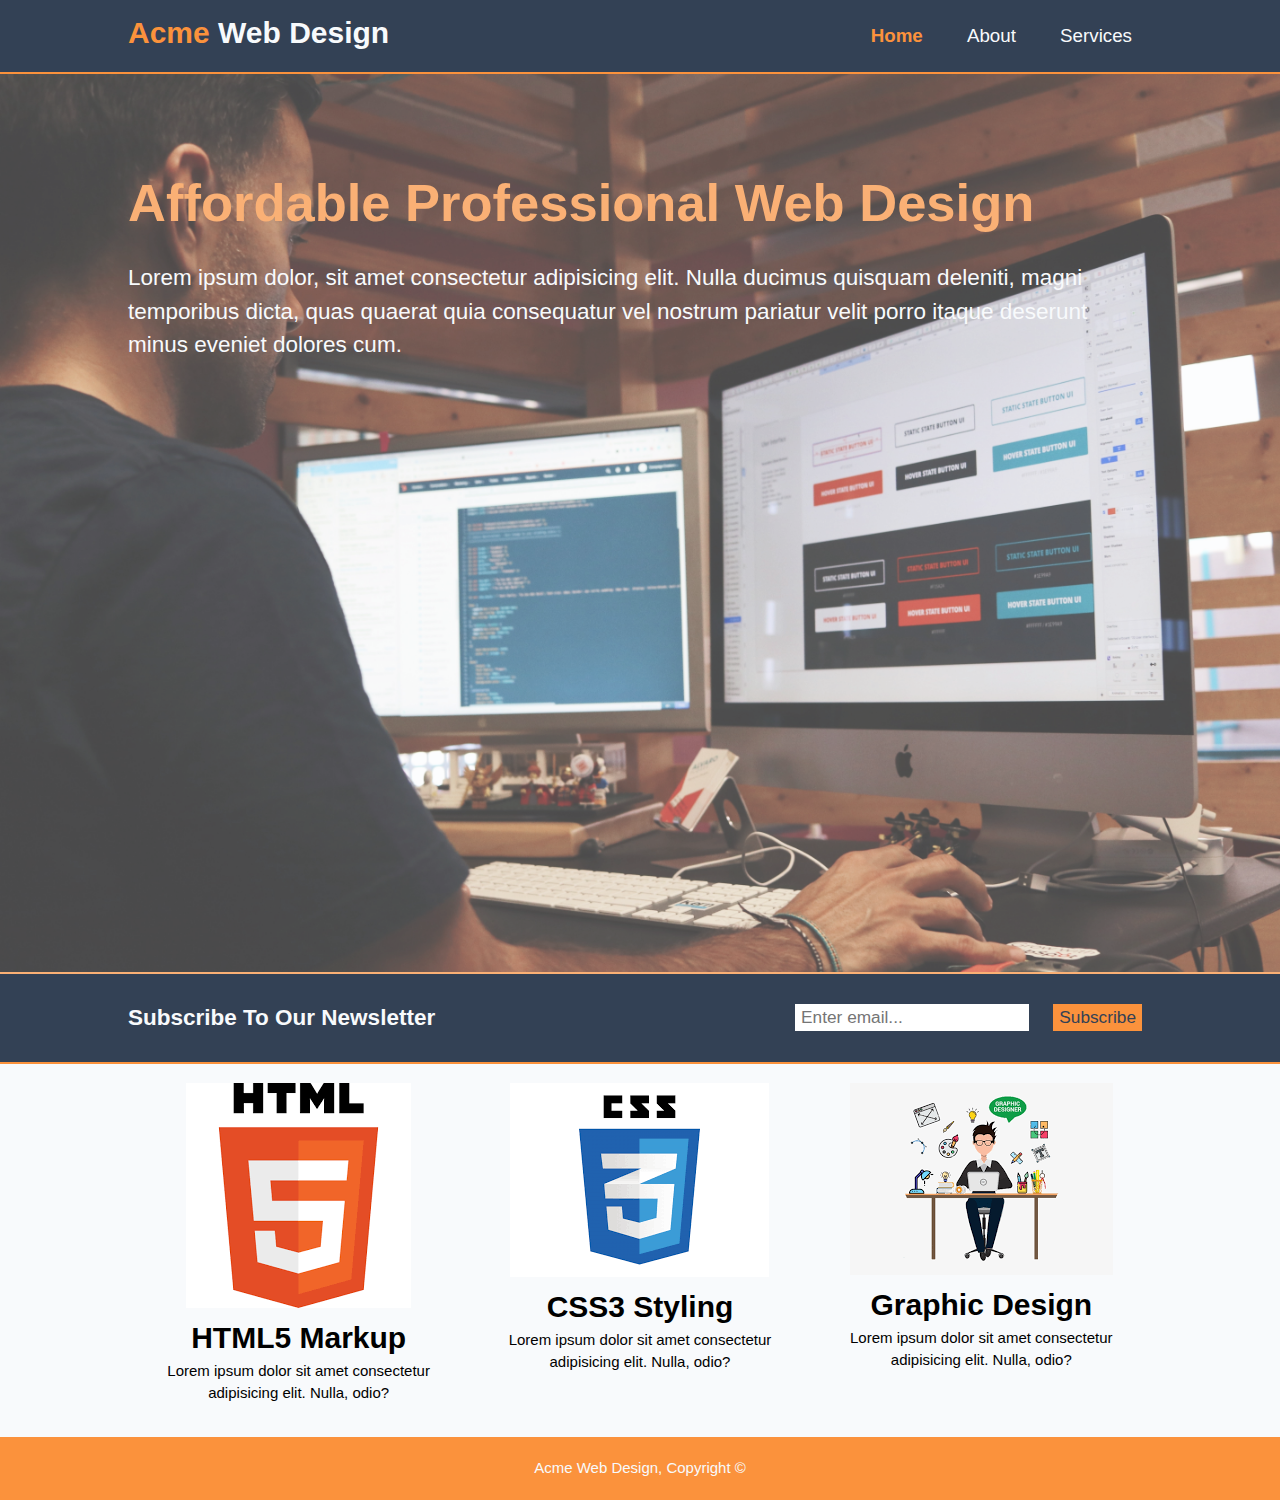
<file: index.html>
<!DOCTYPE html>
<html lang="en">
  <head>
    <meta charset="UTF-8" />
    <meta http-equiv="X-UA-Compatible" content="IE=edge" />
    <meta name="viewport" content="width=device-width, initial-scale=1.0" />
    <title>Acme Web Design | Home</title>
    <link rel="stylesheet" href="./assests/css/utile.css" />
    <link rel="stylesheet" href="./assests/css/style.css" />
  </head>
  <body>
    <header class="header">
      <div class="container row-container">
        <h1><span class="highlight">Acme</span> Web Design</h1>
        <nav>
          <ul class="nav-bar">
            <li class="nav-pills">
              <a class="nav-link current" href="index.html">Home</a>
            </li>
            <li class="nav-pills">
              <a class="nav-link" href="/about.html">About</a>
            </li>
            <li class="nav-pills">
              <a class="nav-link" href="/service.html">Services</a>
            </li>
          </ul>
        </nav>
      </div>
    </header>
    <section id="showcase">
      <div class="showcase--container row-container">
        <h1 class="title">Affordable Professional Web Design</h1>
        <p class="description">
          Lorem ipsum dolor, sit amet consectetur adipisicing elit. Nulla
          ducimus quisquam deleniti, magni temporibus dicta, quas quaerat quia
          consequatur vel nostrum pariatur velit porro itaque deserunt minus
          eveniet dolores cum.
        </p>
      </div>
    </section>
    <section id="newsletter">
      <div class="container row-container">
        <h1>Subscribe To Our Newsletter</h1>
        <form action="">
          <input
            type="email"
            placeholder="Enter email..."
            required
            class="input"
          />
          <button type="submit" class="btn-submit">Subscribe</button>
        </form>
      </div>
    </section>
    <section id="boxes">
      <div class="container row-container">
        <div class="box">
          <img src="./assests/images/html_logo.png" alt="html_logo" />
          <h1>HTML5 Markup</h1>
          <p>
            Lorem ipsum dolor sit amet consectetur adipisicing elit. Nulla,
            odio?
          </p>
        </div>
        <div class="box">
          <img src="./assests/images/css_logo1.png" alt="css_logo" />
          <h1>CSS3 Styling</h1>
          <p>
            Lorem ipsum dolor sit amet consectetur adipisicing elit. Nulla,
            odio?
          </p>
        </div>
        <div class="box">
          <img
            src="./assests//images/graphic_design1.png"
            alt="graphic_designer_logo"
          />
          <h1>Graphic Design</h1>
          <p>
            Lorem ipsum dolor sit amet consectetur adipisicing elit. Nulla,
            odio?
          </p>
        </div>
      </div>
    </section>
    <footer class="footer">
      <p>Acme Web Design, Copyright &copy;</p>
    </footer>
  </body>
</html>
</file>
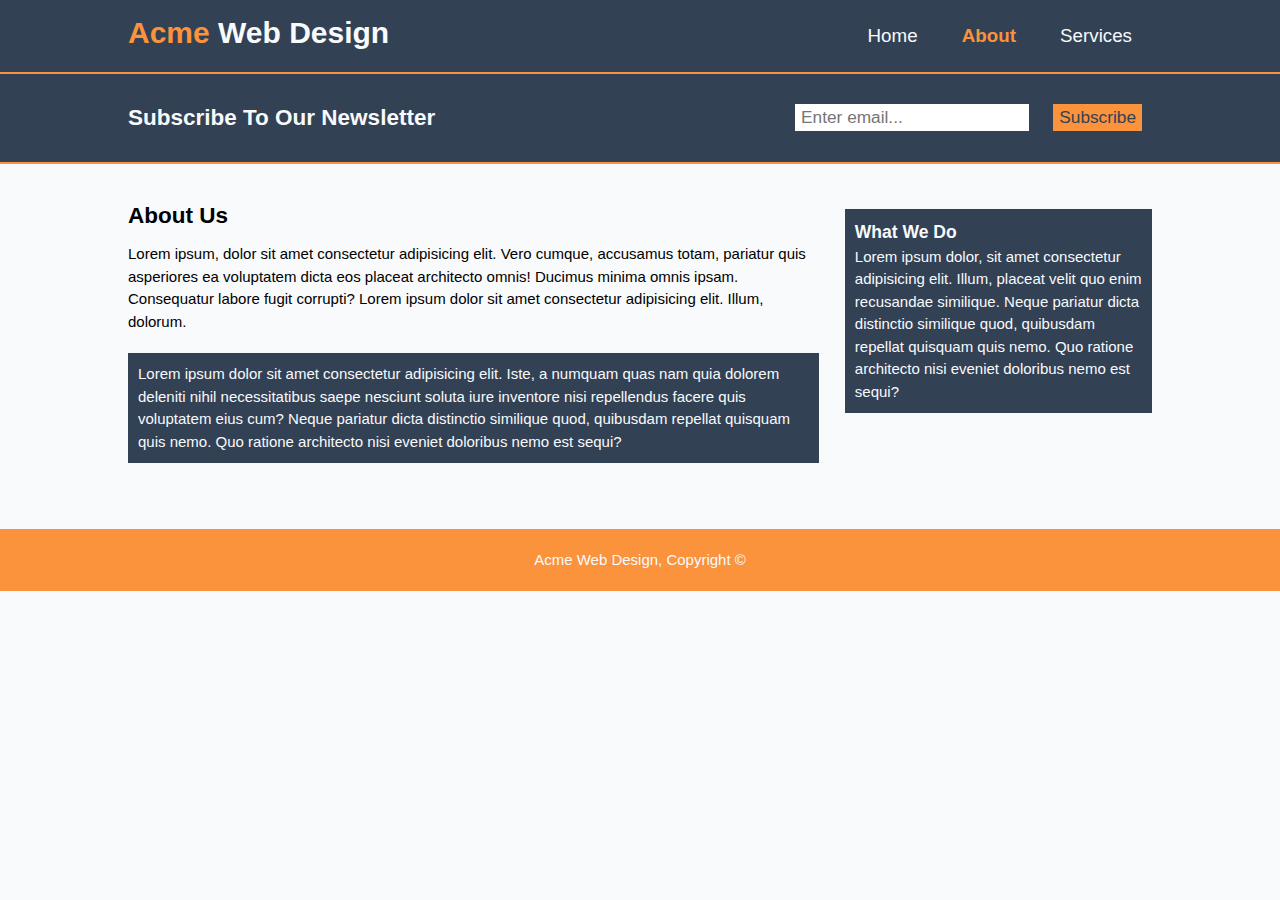
<file: about.html>
<!DOCTYPE html>
<html lang="en">
  <head>
    <meta charset="UTF-8" />
    <meta http-equiv="X-UA-Compatible" content="IE=edge" />
    <meta name="viewport" content="width=device-width, initial-scale=1.0" />
    <title>Acme Web Design | About</title>
    <link rel="stylesheet" href="./assests/css/utile.css" />
    <link rel="stylesheet" href="./assests/css/style.css" />
    <link rel="stylesheet" href="./assests/css/about.css" />
  </head>
  <body>
    <header class="header">
      <div class="container row-container">
        <h1><span class="highlight">Acme</span> Web Design</h1>
        <nav>
          <ul class="nav-bar">
            <li class="nav-pills">
              <a class="nav-link" href="index.html">Home</a>
            </li>
            <li class="nav-pills">
              <a class="nav-link current" href="/about.html">About</a>
            </li>
            <li class="nav-pills">
              <a class="nav-link" href="/service.html">Services</a>
            </li>
          </ul>
        </nav>
      </div>
    </header>
    <section id="newsletter">
      <div class="container row-container">
        <h1>Subscribe To Our Newsletter</h1>
        <form action="">
          <input
            type="email"
            placeholder="Enter email..."
            required
            class="input"
          />
          <button type="submit" class="btn-submit">Subscribe</button>
        </form>
      </div>
    </section>
    <section>
      <div class="container row-container">
        <article id="main-col">
          <h1 class="title">About Us</h1>
          <p>
            Lorem ipsum, dolor sit amet consectetur adipisicing elit. Vero
            cumque, accusamus totam, pariatur quis asperiores ea voluptatem
            dicta eos placeat architecto omnis! Ducimus minima omnis ipsam.
            Consequatur labore fugit corrupti? Lorem ipsum dolor sit amet
            consectetur adipisicing elit. Illum, dolorum.
          </p>
          <p class="dark">
            Lorem ipsum dolor sit amet consectetur adipisicing elit. Iste, a
            numquam quas nam quia dolorem deleniti nihil necessitatibus saepe
            nesciunt soluta iure inventore nisi repellendus facere quis
            voluptatem eius cum? Neque pariatur dicta distinctio similique quod,
            quibusdam repellat quisquam quis nemo. Quo ratione architecto nisi
            eveniet doloribus nemo est sequi?
          </p>
        </article>
        <aside id="sidebar">
          <div class="dark">
            <h3>What We Do</h3>
            <p>
              Lorem ipsum dolor, sit amet consectetur adipisicing elit. Illum,
              placeat velit quo enim recusandae similique. Neque pariatur dicta
              distinctio similique quod, quibusdam repellat quisquam quis nemo.
              Quo ratione architecto nisi eveniet doloribus nemo est sequi?
            </p>
          </div>
        </aside>
      </div>
    </section>
    <footer class="footer">
      <p>Acme Web Design, Copyright &copy;</p>
    </footer>
  </body>
</html>
</file>
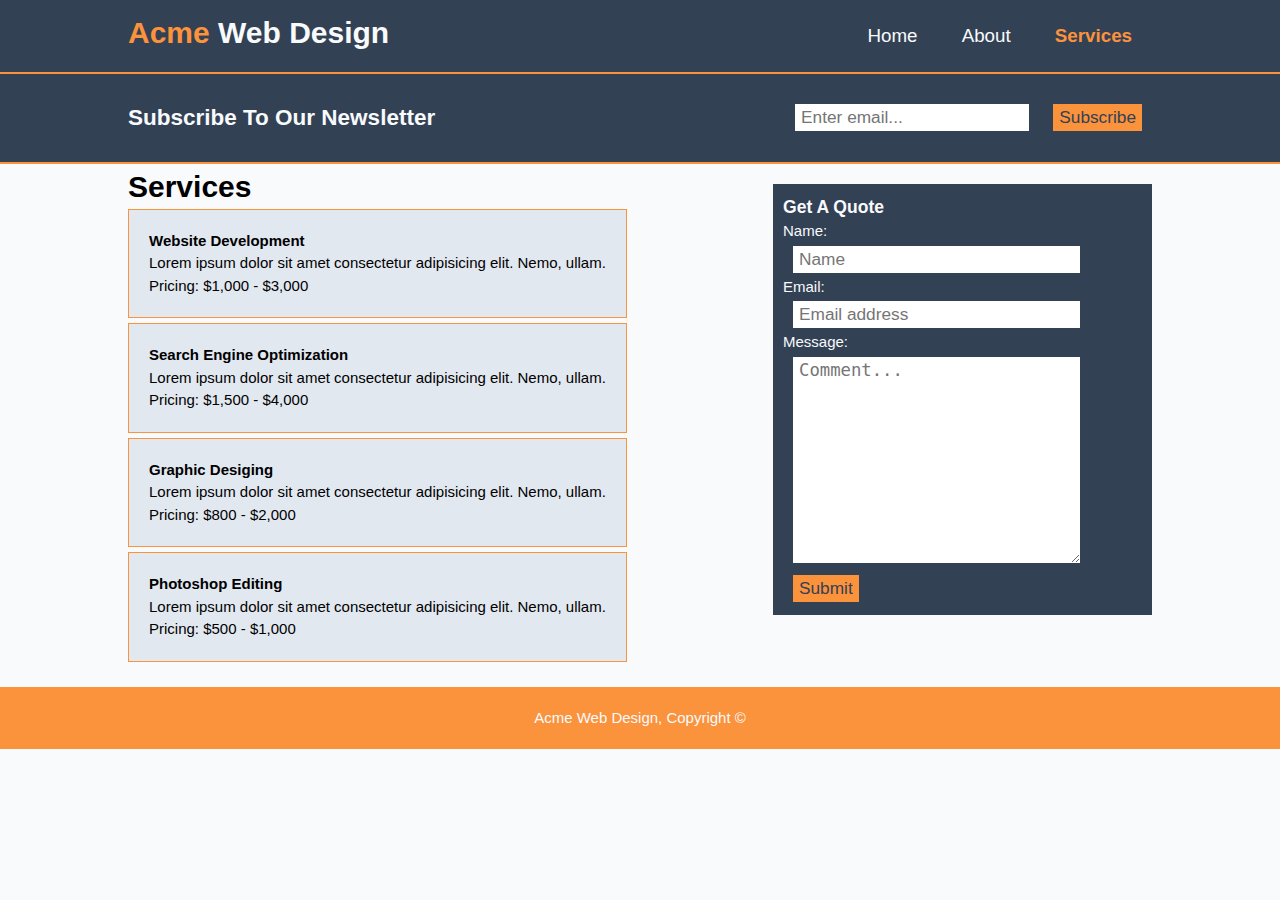
<file: service.html>
<!DOCTYPE html>
<html lang="en">
  <head>
    <meta charset="UTF-8" />
    <meta http-equiv="X-UA-Compatible" content="IE=edge" />
    <meta name="viewport" content="width=device-width, initial-scale=1.0" />
    <title>Acme Web Design | Service</title>
    <link rel="stylesheet" href="./assests/css/utile.css" />
    <link rel="stylesheet" href="./assests/css/style.css" />
    <link rel="stylesheet" href="./assests/css/service.css" />
  </head>
  <body>
    <header class="header">
      <div class="container row-container">
        <h1><span class="highlight">Acme</span> Web Design</h1>
        <nav>
          <ul class="nav-bar">
            <li class="nav-pills">
              <a class="nav-link" href="index.html">Home</a>
            </li>
            <li class="nav-pills">
              <a class="nav-link" href="/about.html">About</a>
            </li>
            <li class="nav-pills">
              <a class="nav-link current" href="/service.html">Services</a>
            </li>
          </ul>
        </nav>
      </div>
    </header>
    <section id="newsletter">
      <div class="container row-container">
        <h1>Subscribe To Our Newsletter</h1>
        <form action="">
          <input
            type="email"
            placeholder="Enter email..."
            required
            class="input"
          />
          <button type="submit" class="btn-submit">Subscribe</button>
        </form>
      </div>
    </section>
    <section id="main">
      <div class="container row-container">
        <article>
          <h1 class="title">Services</h1>
          <ul id="services">
            <li class="services--list">
              <h4>Website Development</h4>
              <p>
                Lorem ipsum dolor sit amet consectetur adipisicing elit. Nemo,
                ullam.
              </p>
              <p>Pricing: $1,000 - $3,000</p>
            </li>
            <li class="services--list">
              <h4>Search Engine Optimization</h4>
              <p>
                Lorem ipsum dolor sit amet consectetur adipisicing elit. Nemo,
                ullam.
              </p>
              <p>Pricing: $1,500 - $4,000</p>
            </li>
            <li class="services--list">
              <h4>Graphic Desiging</h4>
              <p>
                Lorem ipsum dolor sit amet consectetur adipisicing elit. Nemo,
                ullam.
              </p>
              <p>Pricing: $800 - $2,000</p>
            </li>
            <li class="services--list">
              <h4>Photoshop Editing</h4>
              <p>
                Lorem ipsum dolor sit amet consectetur adipisicing elit. Nemo,
                ullam.
              </p>
              <p>Pricing: $500 - $1,000</p>
            </li>
          </ul>
        </article>
        <aside>
          <div class="dark">
            <h3>Get A Quote</h3>
            <form class="quote">
              <div>
                <label for="name">Name:</label><br />
                <input
                  type="text"
                  id="name"
                  placeholder="Name"
                  class="input feedback"
                />
              </div>
              <div>
                <label for="email">Email:</label><br />
                <input
                  type="email"
                  placeholder="Email address"
                  id="email"
                  class="input feedback"
                />
              </div>
              <div>
                <label for="message">Message:</label><br />
                <textarea
                  placeholder="Comment..."
                  id="message"
                  cols="30"
                  rows="10"
                  class="input feedback"
                ></textarea>
              </div>
              <button class="btn-submit" type="submit">Submit</button>
            </form>
          </div>
        </aside>
      </div>
    </section>
    <footer class="footer">
      <p>Acme Web Design, Copyright &copy;</p>
    </footer>
  </body>
</html>
</file>
<file: assests/css/utile.css>
* {
  padding: 0;
  margin: 0;
  box-sizing: border-box;
}
@import url("https://fonts.googleapis.com/css2?family=Montserrat:ital,wght@1,500&display=swap");

:root {
  --bg-color: #f8fafc;
}

html {
  font-size: 15px;
  line-height: 1.5;
}

body {
  font-family: "Montserrat", sans-serif;
  margin: 0;
  padding: 0;
  background-color: var(--bg-color);
}
</file>
<file: assests/css/style.css>
:root {
  --bg-color: #f8fafc;
  --bg-header: #334155;
  --text-color: #f8fafc;
  --border-color: #fb923c;
  --hover-color: #e2e8f0;
}

.container {
  width: 80%;
  margin: auto;
  display: flex;
  justify-content: space-between;
}

.dark {
  background-color: var(--bg-header);
  color: var(--text-color);
  padding: 10px;
  margin: 20px 0;
}

/* header */

.header {
  background-color: var(--bg-header);
  color: var(--text-color);
  padding: 10px 0;
  border-bottom: var(--border-color) solid 2px;
}

.nav-link {
  color: var(--text-color);
  text-decoration: none;
  font-size: 1.25rem;
}

.nav-bar {
  margin: 12px 0;
}

.nav-pills {
  display: inline;
  padding: 0 20px;
}

.highlight,
.current {
  color: var(--border-color);
  font-weight: bold;
}

.nav-pills a:hover {
  color: var(--hover-color);
  font-weight: bold;
}

/* showcase */

#showcase {
  height: 100vh;
  background: url("../images/web_design.jpg") no-repeat;
  background-size: cover;
  opacity: 0.7;
  color: var(--border-color);
  border-bottom: var(--border-color) solid 2px;
}

.showcase--container {
  width: 80%;
  margin: auto;
  display: flex;
  flex-direction: column;
}

#showcase h1 {
  margin-top: 10vh;
  font-size: 3.5rem;
  margin-bottom: 2vh;
}

#showcase p {
  font-size: 1.5rem;
  color: var(--text-color);
}

/* newsletter */

#newsletter {
  background-color: var(--bg-header);
  padding: 3vh 0;
  border-bottom: var(--border-color) solid 2px;
}

#newsletter h1 {
  font-size: 1.5rem;
  color: var(--text-color);
}

.input,
.btn-submit {
  font-size: 1.15rem;
  padding: 3px 6px;
  margin: 3px 10px;
  border: none;
  color: var(--bg-header);
}

.btn-submit {
  background-color: var(--border-color);
  cursor: pointer;
  border: none;
}

/* boxes */

#boxes {
  margin: 0.5vw 0;
  padding: 1vw 0;
}

.box {
  margin: 0 1rem;
  text-align: center;
}

.box img {
  background-size: contain;
}

.footer {
  text-align: center;
  margin-top: 20px;
  padding: 20px;
  background-color: var(--border-color);
  color: var(--text-color);
}

@media (max-width: 900px) {
  .row-container {
    /* width: 50%; */
    display: flex;
    flex-wrap: wrap;
    /* flex-direction: column; */
  }
}
</file>
<file: assests/css/about.css>
#main-col {
  width: 90%;
  margin: 2vw 1vw 2vw 0;
}

#sidebar {
  width: 40%;
  margin: 2vw 0 2vw 1vw;
}

.title {
  margin: 10px 0;
  font-size: 1.5rem;
}

@media (max-width: 900px) {
  #main-col {
    width: 80%;
  }
  #sidebar {
    width: 80%;
  }
}
</file>
<file: assests/css/service.css>
article {
  margin: 0 2% 0 0;
}

#services {
  display: flex;
  flex-direction: column;
}

.services--list {
  background-color: var(--hover-color);
  padding: 20px;
  border: var(--border-color) solid 1px;
  margin-bottom: 5px;
  display: inline;
}

.feedback {
  width: 80%;
}

@media (max-width: 900px) {
  aside {
    width: 80%;
  }
}
</file>
